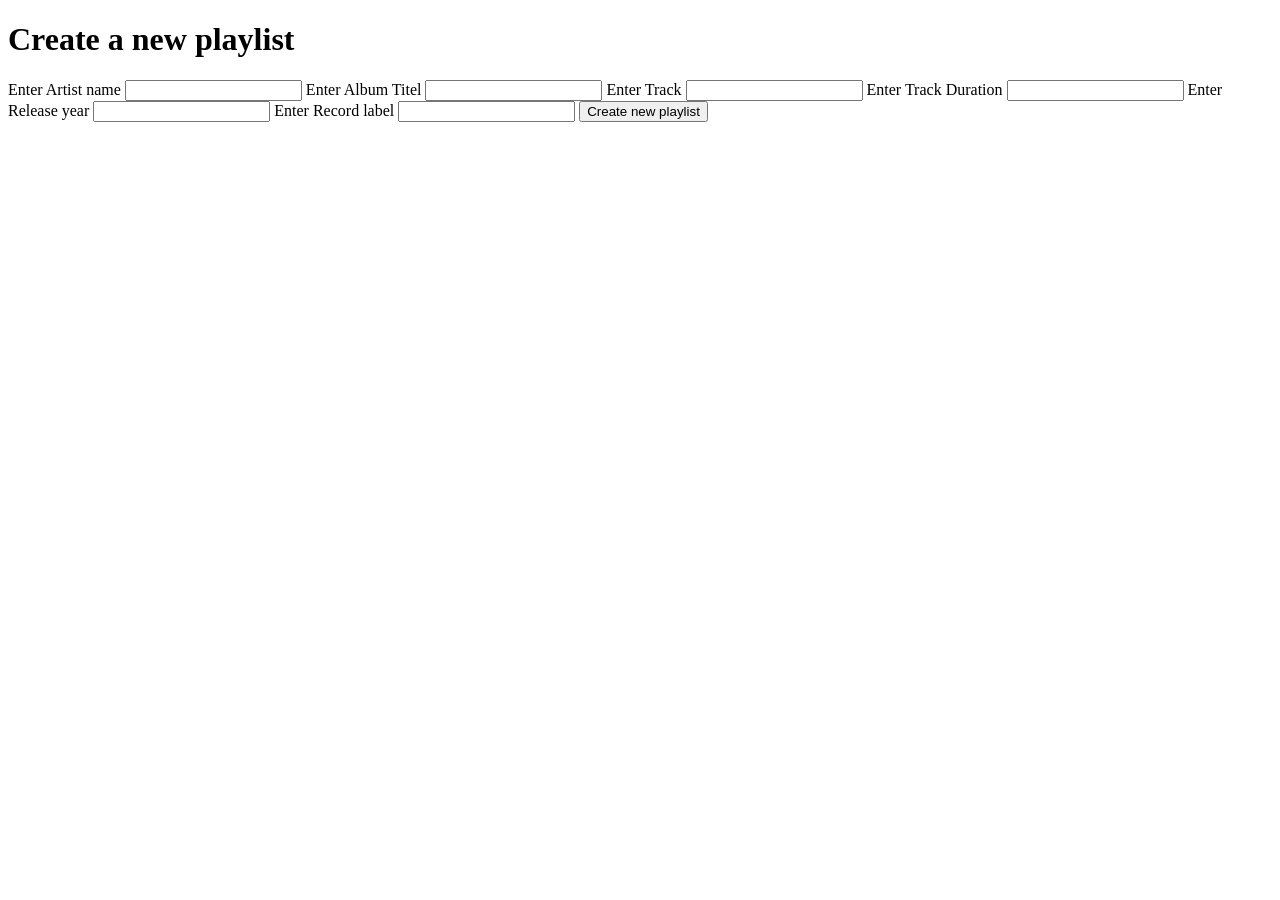
<file: src/main/resources/templates/home/create.html>
<!DOCTYPE html>
<html lang="en">
<head>
    <meta charset="UTF-8">
    <title>Title</title>
</head>
<body>
<h1>Create a new playlist</h1>

<form action="/create" method="post">
    <label>Enter Artist name</label>
    <input type="text" name="artist">

    <label>Enter Album Titel</label>
    <input type="text" name="album_titel">

    <label>Enter Track</label>
    <input type="text" name="tracks">

    <label>Enter Track Duration</label>
    <input type="text" name="track_duration">

    <label> Enter Release year</label>
    <input type="text" name="release_year">

    <label>Enter Record label</label>
    <input type="text" name="record_label">

    <input type="submit" value="Create new playlist">
</form>
</body>
</html>
</file>
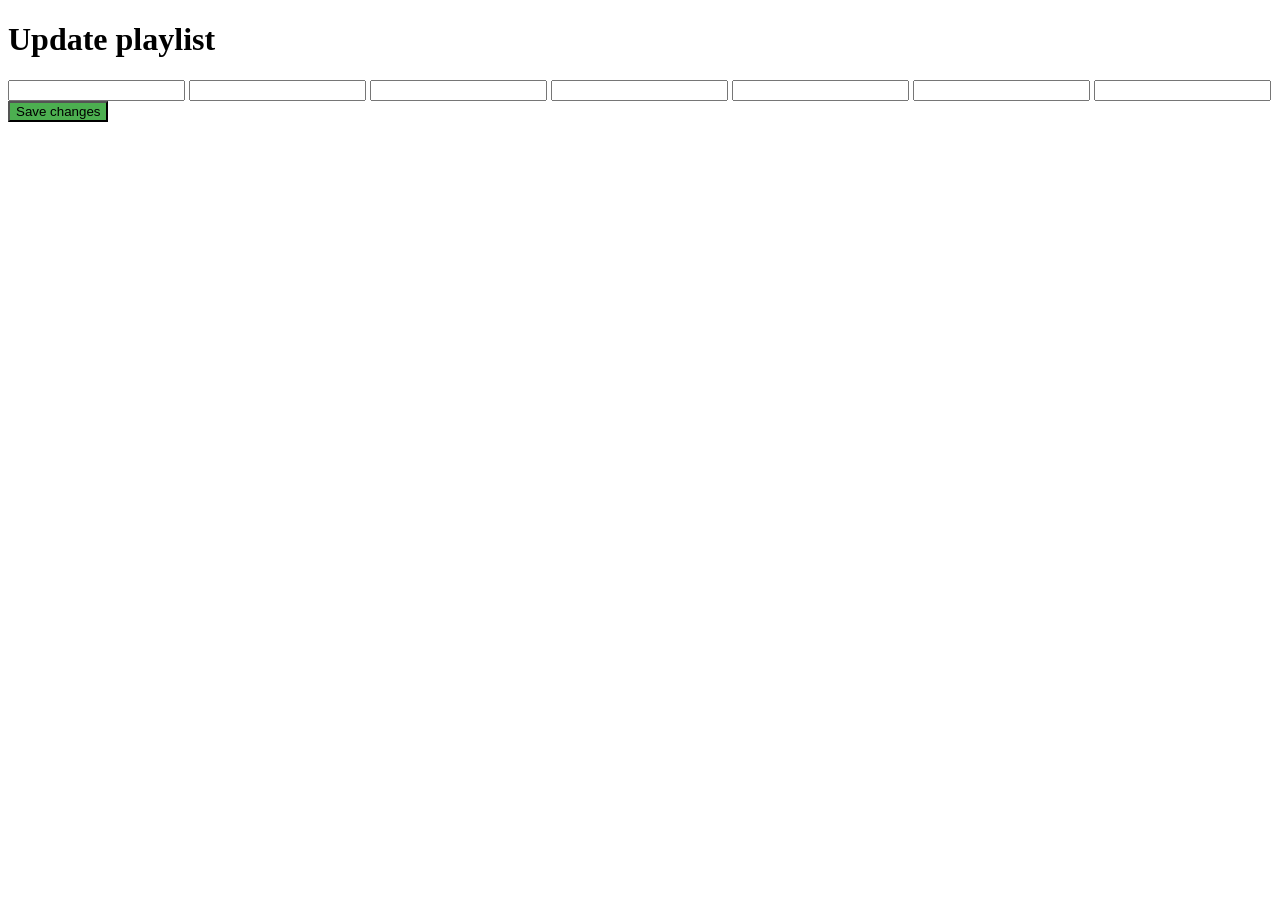
<file: src/main/resources/templates/home/UpdateOne.html>
<!DOCTYPE html>
<html lang="en">
<head>
    <meta charset="UTF-8">
    <title>Title</title>
</head>
<body>
<h1>Update playlist</h1>

<form action="/updatePlaylist" method="post">
    <input type="text" name="id" th:value="${playlist.id}">
    <input type="text" name="artist" th:value="${playlist.artist}">
    <input type="text" name="album_titel" th:value="${playlist.album_titel}">
    <input type="text" name="tracks" th:value="${playlist.tracks}">
    <input type="text" name="track_duration" th:value="${playlist.track_duration}">
    <input type="text" name="release_year" th:value="${playlist.release_year}">
    <input type="text" name="record_label" th:value="${playlist.record_label}">
    <input type="submit" value="Save changes" style="background-color: #4CAF50">
</form>
</body>
</html>
</file>
